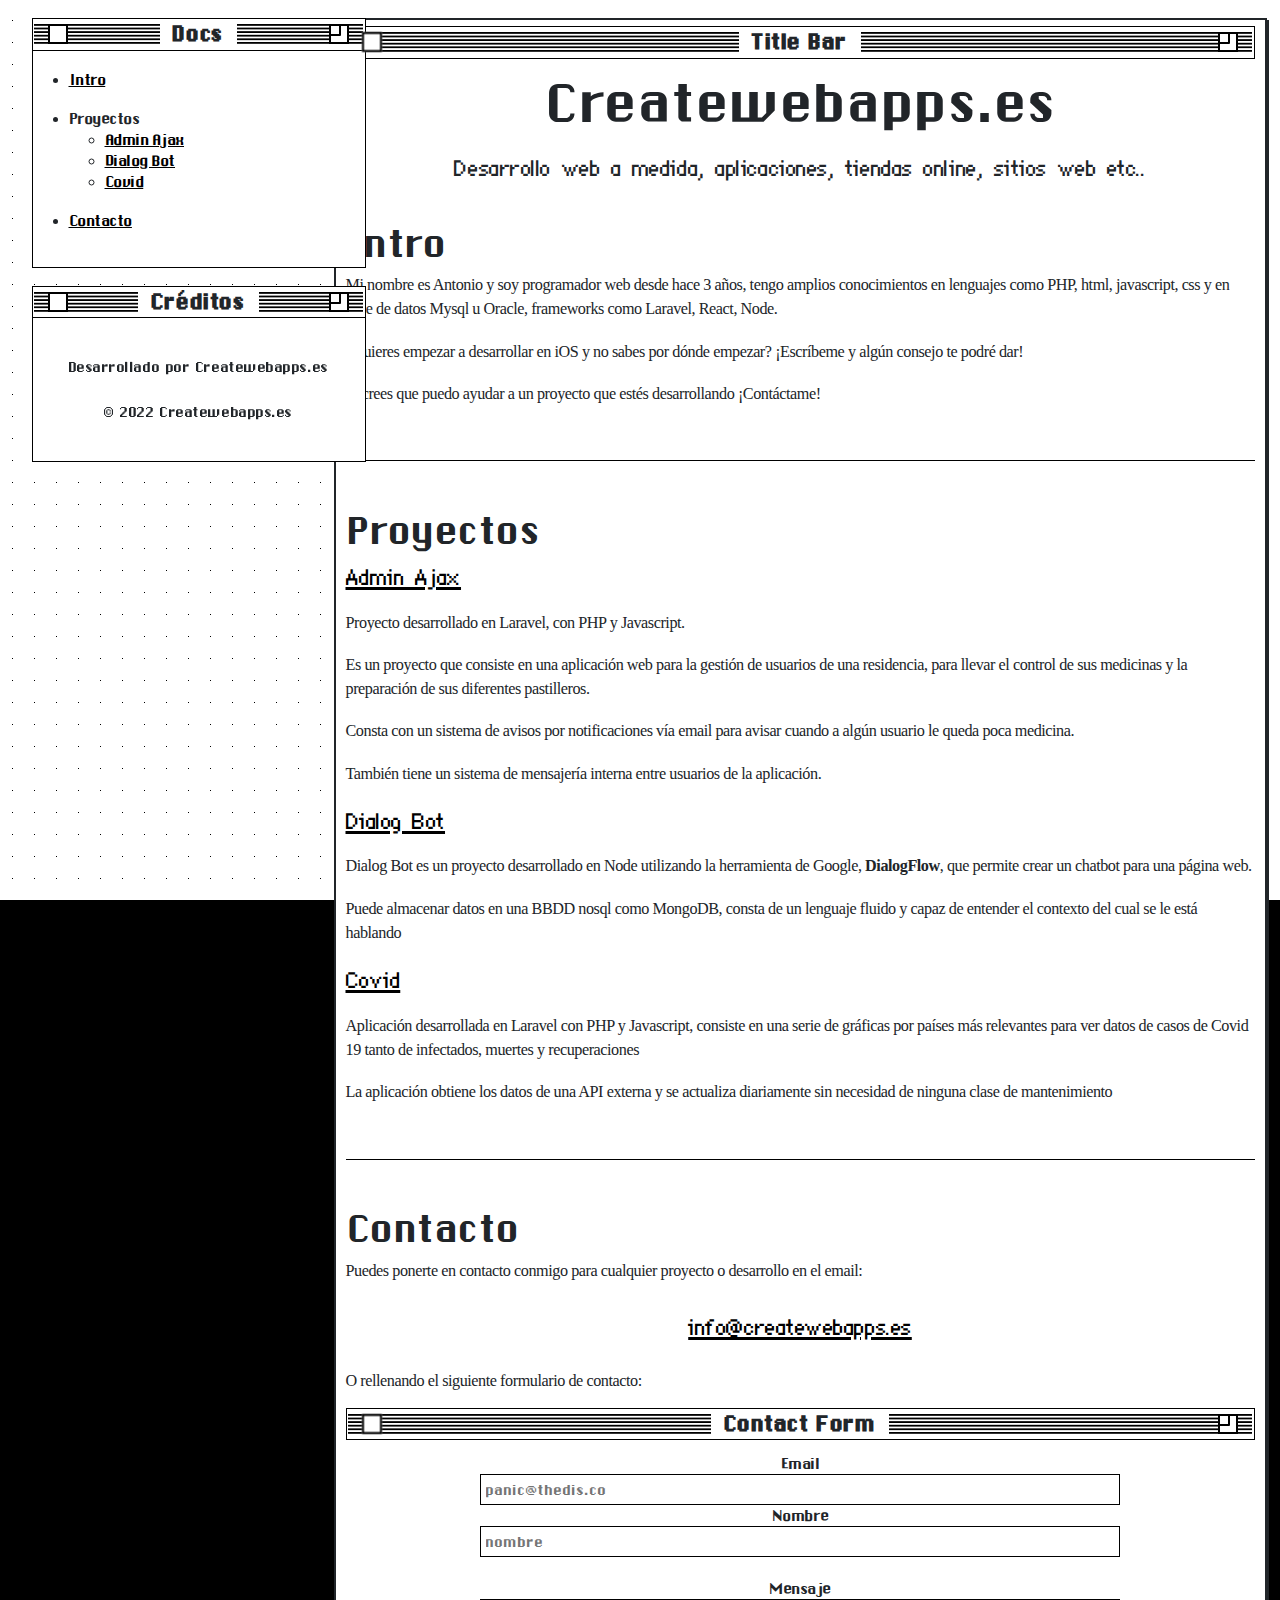
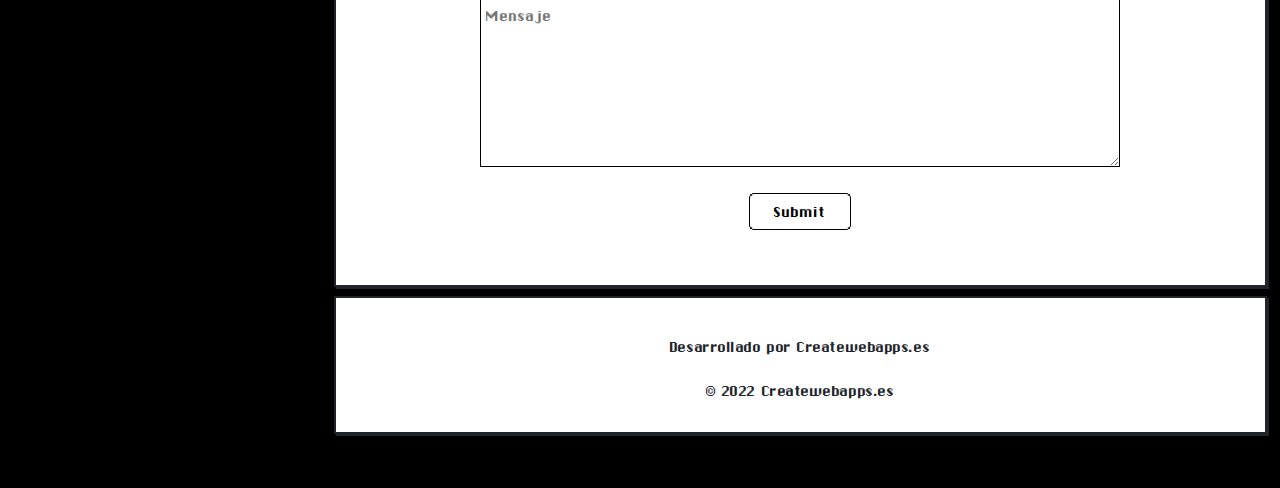
<file: index.html>
<!doctype html>
<html lang="en">
<head>
    <meta charset="utf-8">
    <meta name="viewport" content="width=device-width, initial-scale=1">
    <title>Createwebapps.es</title>
    <link rel="shortcut icon" href="favicon.ico">
    <link rel="stylesheet" href="css/bootstrap.min.css">
    <link rel="stylesheet" href="css/system.css">
    <script src="js/jquery-3.6.0.min.js"></script>


    <!--    <link rel="stylesheet" href="docs.css">-->
</head>
<body ontouchstart>
<div class="container-fluid">
    <div class="layout">

        <div class="row">
            <div class="col-lg-3 col-sm-12 col-md-5 col-main">
                <div class="fixed">
                <div class="window sidebar">
                    <div class="title-bar">
                        <button aria-label="Close" class="close"></button>
                        <h1 class="title">Docs</h1>
                        <button aria-label="Resize" class="resize"></button>
                    </div>
                    <div class="separator"></div>
                    <div class="window-pane">
                        <ul class="menu-items">
                            <li><a href="#intro">Intro</a></li>
                            <li>Proyectos
                                <ul>
                                    <li><a href="#adminajax">Admin Ajax</a></li>
                                    <li><a href="#dialogbot">Dialog Bot</a></li>
                                    <li><a href="#covid">Covid</a></li>
                                </ul>
                            </li>
                            <li><a href="#contacto">Contacto</a></li>
                        </ul>
                    </div>
                </div>
                <div class="window sidebar" id="div_creditos">
                    <div class="title-bar">
                        <button aria-label="Close" class="close close_creditos"></button>
                        <h1 class="title">Créditos</h1>
                        <button aria-label="Resize" class="resize close_creditos"></button>
                    </div>
                    <div class="separator"></div>
                    <div class="window-pane center">
                        <h1 class="dialog-text">Desarrollado por Createwebapps.es</h1>
                        <p class="dialog-text">&copy; 2022 Createwebapps.es</p>
                    </div>
                </div>
                </div>
            </div>

            <div class="col-lg-9 col-sm-12 col-md-7 pt-3 pb-5">
                <div class="standard-dialog">
                    <div class="window_derecha">
                        <div class="title-bar">
                            <button aria-label="Close" class="close"></button>
                            <h1 class="title">Title Bar</h1>
                            <button aria-label="Resize" class="resize"></button>
                        </div>
                    </div>
                    <h1 class="center logo">Createwebapps.es</h1>
                    <p class="desc center pt-2 pb-2">Desarrollo web a medida, aplicaciones, tiendas online, sitios web
                        etc..</p>
                    <h2 class="subheading" id="intro">Intro</h2>

                    <p>Mi nombre es Antonio y soy programador web desde hace 3 años, tengo amplios conocimientos en
                        lenguajes como
                        PHP, html, javascript, css y en base de datos Mysql u Oracle, frameworks como Laravel, React,
                        Node.</p>
                    <p>¿Quieres empezar a desarrollar en iOS y no sabes por dónde empezar? ¡Escríbeme y algún consejo te
                        podré
                        dar!</p>
                    <p>Si crees que puedo ayudar a un proyecto que estés desarrollando ¡Contáctame!</p>


                    <div class="spacer"></div>
                    <div class="separator"></div>
                    <div class="spacer"></div>
                    <h2 class="subheading" id="proyectos">Proyectos</h2>
                    <p class="desc" id="adminajax">
                        <a href="https://github.com/AntonioHern/adminAjax" target="_blank">Admin Ajax</a>
                    </p>

                    <p>Proyecto desarrollado en Laravel, con PHP y Javascript. </p>
                    <p>Es un proyecto que consiste en una aplicación web para la gestión de usuarios de una residencia,
                        para llevar
                        el control de sus medicinas y la preparación de sus diferentes pastilleros.</p>
                    <p>Consta con un sistema de avisos por notificaciones vía email para avisar cuando a algún usuario
                        le queda poca medicina.</p>
                    <p>También tiene un sistema de mensajería interna entre usuarios de la aplicación.</p>

                    <p class="desc" id="dialogbot">
                        <a href="https://github.com/AntonioHern/DialogBot" target="_blank">Dialog Bot</a>
                    </p>
                    <p>Dialog Bot es un proyecto desarrollado en Node utilizando la herramienta de Google, <strong>
                        DialogFlow</strong>, que permite crear un chatbot para una página web.</p>

                    <p>Puede almacenar datos en una BBDD nosql como MongoDB, consta de un lenguaje fluido y capaz de
                        entender el contexto del cual se le está hablando</p>


                    <p class="desc" id="covid">
                        <a href="https://github.com/AntonioHern/Covid" target="_blank">Covid</a>
                    </p>
                    <p>Aplicación desarrollada en Laravel con PHP y Javascript, consiste en una serie de gráficas por
                        países más relevantes para ver datos de casos de Covid 19 tanto de infectados, muertes y
                        recuperaciones</p>

                    <p>La aplicación obtiene los datos de una API externa y se actualiza diariamente sin necesidad de
                        ninguna clase de mantenimiento</p>

                    <div class="spacer"></div>
                    <div class="separator"></div>
                    <div class="spacer"></div>
                    <h2 class="subheading" id="contacto">Contacto</h2>
                    <p>Puedes ponerte en contacto conmigo para cualquier proyecto o desarrollo en el email:
                    <p class="desc center pt-2 pb-2">
                        <a href="mailto:info@createwebapps.es">info@createwebapps.es</a>
                    </p>
                    </p>

                    <p>O rellenando el siguiente formulario de contacto:</p>

                        <div id="alerta" class="alert-box outer-border scale-down mb-3">
                            <div class="title-bar">
                                <button aria-label="Close" class="close"></button>
                                <h1 class="title">Alert</h1>
                                <button aria-label="Resize" class="resize"></button>
                            </div>
                            <div class="inner-border">
                                <div class="alert-contents" style="padding-left: 30px; padding-right:20px;">
                                    <section class="field-row" style="justify-content: flex-start">
                                        <div class="square">
                                        </div>
                                        <p class="alert-text" style="padding-left:10px;">
                                            Tines que rellenar todos los campos
                                        </p>
                                    </section>
                                    <section class="field-row" style="justify-content: flex-end">
                                        <button id="ok" class="btn" style="width:95px;">OK</button>
                                    </section>

                                </div>

                            </div>
                        </div>

                    <div class="center pb-3">

                        <div class="window_derecha">
                            <div class="title-bar">
                                <button aria-label="Close" class="close"></button>
                                <h1 class="title">Contact Form</h1>
                                <button aria-label="Resize" class="resize"></button>
                            </div>
                        </div>
                        <form>
                            <label for="text_email">Email</label><br>
                            <input id="text_email" type="email" placeholder="panic@thedis.co"/><br>
                            <label for="text_nombre">Nombre</label><br>
                            <input id="text_nombre" type="text" placeholder="nombre"/><br><br>
                            <label for="text_mensaje">Mensaje</label><br>
                            <textarea id="text_mensaje" rows="6" cols="auto" placeholder="Mensaje"></textarea><br><br>
                            <button id="enviar" class="btn float-right">Submit</button>

                        </form>
                        <div class="row mt-4">
                            <div class="col">
                                <p class="dialog-text" id="respuesta"></p>
                            </div>
                        </div>
                    </div>
                </div>
                <div class="standard-dialog center scale-down pt-3 mt-2">
                    <h1 class="dialog-text">Desarrollado por Createwebapps.es</h1>
                    <p class="dialog-text">&copy; 2022 Createwebapps.es</p>
                </div>
            </div>
        </div>
    </div>
</div>
<script src="js/main.js"></script>
</body>
</html>
</file>
<file: css/system.css>
@font-face {
    font-family: Chicago;
    src: url("../fonts/ChicagoFLF.ttf");
}

@font-face {
    font-family: Monaco;
    src: url("../fonts/monaco.ttf");
}

@font-face {
    font-family: Chicago_12;
    src: url("../fonts/ChiKareGo2.ttf");
}

@font-face {
    font-family: Geneva_9;
    src: url("../fonts/FindersKeepers.ttf");
}

::-webkit-scrollbar {
    background-color: #fff;
    width: 22px
}

::-webkit-scrollbar-track {
    background: linear-gradient(45deg, #000 25%, transparent 0, transparent 75%, #000 0, #000), linear-gradient(45deg, #000 25%, transparent 0, transparent 75%, #000 0, #000);
    background-color: #fff;
    background-position: 0 0, 2px 2px;
    background-size: 4px 4px;
    border-left: 3px solid #000;
    width: 10px
}

::-webkit-scrollbar-thumb {
    background-color: #fff;
    border: 2px solid #000;
    border-right: none;
    box-sizing: content-box;
    width: 20px
}

::-webkit-scrollbar-button:horizontal:end:increment, ::-webkit-scrollbar-button:horizontal:start:decrement, ::-webkit-scrollbar-button:vertical:end:increment, ::-webkit-scrollbar-button:vertical:start:decrement {
    display: block
}

::-webkit-scrollbar-button:vertical:start {
    background-image: url("data:image/svg+xml;charset=utf-8,%3Csvg width='22' height='24' fill='none' xmlns='http://www.w3.org/2000/svg'%3E%3Cpath fill='%23fff' stroke='%23000' d='M.5.5h21v22.375H.5z'/%3E%3Cpath fill='%23000' d='M1 23h20v-2H1zM1.375 12.375h5.5V11h-5.5zM6.875 17.875h6.875V16.5H6.875zM6.875 17.875v-5.5H5.5v5.5zM9.625 5.5V4.125H8.25V5.5zM11 4.125V2.75H9.625v1.375zM19.25 12.375V11h-1.375v1.375zM17.875 11V9.625H16.5V11zM16.5 9.625V8.25h-1.375v1.375zM15.125 8.25V6.875H13.75V8.25zM13.75 6.875V5.5h-1.375v1.375zM12.375 5.5V4.125H11V5.5zM8.25 6.875V5.5H6.875v1.375zM6.875 8.25V6.875H5.5V8.25zM5.5 9.625V8.25H4.125v1.375zM4.125 11V9.625H2.75V11z'/%3E%3Cpath fill='%23000' d='M2.75 12.375V11H1.375v1.375zM15.125 17.875v-5.5H13.75v5.5zM13.75 12.375h5.5V11h-5.5z'/%3E%3C/svg%3E");
    background-repeat: no-repeat;
    height: 23.38px
}

::-webkit-scrollbar-button:vertical:start:active {
    background-image: url("data:image/svg+xml;charset=utf-8,%3Csvg width='22' height='24' fill='none' xmlns='http://www.w3.org/2000/svg'%3E%3Cpath fill='%23fff' stroke='%23000' d='M.5.5h21v22.38H.5z'/%3E%3Cpath fill='%23000' d='M1 23.005h20v-2H1zM1.375 12.378h5.5v-1.375h-5.5zM6.875 17.879h6.875V6.877H6.875zM6.875 17.879v-5.501H5.5v5.5zM9.625 5.501V4.126H8.25v1.375zM11 4.126V2.75H9.625v1.375zM19.25 12.378v-1.375h-1.375v1.375zM17.875 11.002V9.627H13.75v1.375zM16.5 9.627V8.252h-2.75v1.375zM15.125 8.252V6.877H13.75v1.375zM13.75 6.876V5.501h-1.375v1.375zM12.375 5.501V4.126h-2.75v1.375zM12.375 6.876V5.501h-5.5v1.375zM6.875 8.252V6.877H5.5v1.375zM6.875 9.627V8.252h-2.75v1.375zM6.875 11.002V9.627H2.75v1.375z'/%3E%3Cpath fill='%23000' d='M2.75 12.378v-1.375H1.375v1.375zM15.125 17.879v-5.501H13.75v5.5zM13.75 12.378h5.5v-1.375h-5.5z'/%3E%3C/svg%3E");
    background-repeat: no-repeat;
    height: 23.38px
}

::-webkit-scrollbar-button:vertical:end {
    background-image: url("data:image/svg+xml;charset=utf-8,%3Csvg width='22' height='24' fill='none' xmlns='http://www.w3.org/2000/svg'%3E%3Cpath fill='%23fff' stroke='%23000' d='M.5 22.875h21V.5H.5z'/%3E%3Cpath fill='%23000' d='M1 .375h20v2H1zM1.375 11h5.5v1.375h-5.5zM6.875 5.5h6.875v1.375H6.875zM6.875 5.5V11H5.5V5.5zM9.625 17.875v1.375H8.25v-1.375zM11 19.25v1.375H9.625V19.25zM19.25 11v1.375h-1.375V11zM17.875 12.375v1.375H16.5v-1.375zM16.5 13.75v1.375h-1.375V13.75zM15.125 15.125V16.5H13.75v-1.375zM13.75 16.5v1.375h-1.375V16.5zM12.375 17.875v1.375H11v-1.375zM8.25 16.5v1.375H6.875V16.5zM6.875 15.125V16.5H5.5v-1.375zM5.5 13.75v1.375H4.125V13.75zM4.125 12.375v1.375H2.75v-1.375z'/%3E%3Cpath fill='%23000' d='M2.75 11v1.375H1.375V11zM15.125 5.5V11H13.75V5.5zM13.75 11h5.5v1.375h-5.5z'/%3E%3C/svg%3E");
    height: 23.38px
}

::-webkit-scrollbar-button:vertical:end:active {
    background-image: url("data:image/svg+xml;charset=utf-8,%3Csvg width='22' height='24' fill='none' xmlns='http://www.w3.org/2000/svg'%3E%3Cpath fill='%23fff' stroke='%23000' d='M.5 22.88h21V.5H.5z'/%3E%3Cpath fill='%23000' d='M1 .375h20v2H1zM1.375 11.002h5.5v1.375h-5.5zM6.875 5.501h6.875v11.002H6.875zM6.875 5.501v5.501H5.5v-5.5zM9.625 17.879v1.375H8.25v-1.375zM11 19.254v1.375H9.625v-1.375zM19.25 11.002v1.375h-1.375v-1.375zM17.875 12.378v1.375H13.75v-1.375zM16.5 13.753v1.375h-2.75v-1.375zM15.125 15.128v1.375H13.75v-1.375zM13.75 16.503v1.375h-1.375v-1.375zM12.375 17.879v1.375h-2.75v-1.375zM12.375 16.503v1.375h-5.5v-1.375zM6.875 15.128v1.375H5.5v-1.375zM6.875 13.753v1.375h-2.75v-1.375zM6.875 12.378v1.375H2.75v-1.375z'/%3E%3Cpath fill='%23000' d='M2.75 11.002v1.375H1.375v-1.375zM15.125 5.501v5.501H13.75v-5.5zM13.75 11.002h5.5v1.375h-5.5z'/%3E%3C/svg%3E");
    background-repeat: no-repeat;
    height: 23.38px
}

::-webkit-scrollbar-button:horizontal:start {
    background-image: url("data:image/svg+xml;charset=utf-8,%3Csvg width='24' height='23' fill='none' xmlns='http://www.w3.org/2000/svg'%3E%3Cpath fill='%23fff' stroke='%23000' d='M.813 22.187v-21h22.375v21z'/%3E%3Cpath fill='%23000' d='M23.313 21.688v-20h-2v20zM12.688 21.313v-5.5h-1.376v5.5zM18.188 15.813V8.936h-1.375v6.876z'/%3E%3Cpath fill='%23000' d='M18.188 15.813h-5.5v1.374h5.5zM5.813 13.063H4.438v1.374h1.375zM4.438 11.688H3.063v1.374h1.374zM12.688 3.438h-1.376v1.374h1.376zM11.313 4.813H9.937v1.375h1.376zM9.938 6.188H8.562v1.375h1.376zM8.563 7.563H7.187v1.375h1.375zM7.188 8.938H5.813v1.374h1.375zM5.813 10.313H4.438v1.374h1.375zM7.188 14.438H5.813v1.374h1.375zM8.563 15.813H7.187v1.374h1.375zM9.938 17.188H8.562v1.375h1.376zM11.313 18.563H9.937v1.375h1.376zM12.688 19.938h-1.376v1.375h1.376zM18.188 7.563h-5.5v1.375h5.5z'/%3E%3Cpath fill='%23000' d='M12.688 8.938v-5.5h-1.376v5.5z'/%3E%3C/svg%3E");
    background-repeat: no-repeat;
    height: 23.38px
}

::-webkit-scrollbar-button:horizontal:start:active {
    background-image: url("data:image/svg+xml;charset=utf-8,%3Csvg width='24' height='23' fill='none' xmlns='http://www.w3.org/2000/svg'%3E%3Cpath fill='%23fff' stroke='%23000' d='M.81 22.19v-21h22.38v21z'/%3E%3Cpath fill='%23000' d='M23.315 21.69v-20h-2v20zM12.688 21.315v-5.5h-1.375v5.5zM18.189 15.815V8.94H7.187v6.875z'/%3E%3Cpath fill='%23000' d='M18.189 15.815h-5.501v1.375h5.5zM5.811 13.065H4.436v1.375h1.375zM4.436 11.69H3.06v1.375h1.375zM12.688 3.44h-1.375v1.375h1.375zM11.312 4.815H9.937V8.94h1.375zM9.937 6.19H8.562v2.75h1.375z'/%3E%3Cpath fill='%23000' d='M8.562 7.565H7.187V8.94h1.375zM7.186 8.94H5.811v1.375h1.375zM5.811 10.315H4.436v2.75h1.375zM7.186 10.315H5.811v5.5h1.375zM8.562 15.815H7.187v1.375h1.375z'/%3E%3Cpath fill='%23000' d='M9.937 15.815H8.562v2.75h1.375zM11.312 15.815H9.937v4.125h1.375zM12.688 19.94h-1.375v1.375h1.375zM18.189 7.565h-5.501V8.94h5.5z'/%3E%3Cpath fill='%23000' d='M12.688 8.94v-5.5h-1.375v5.5z'/%3E%3C/svg%3E");
    background-repeat: no-repeat;
    height: 23.38px
}

::-webkit-scrollbar-button:horizontal:end {
    background-image: url("data:image/svg+xml;charset=utf-8,%3Csvg width='24' height='23' fill='none' xmlns='http://www.w3.org/2000/svg'%3E%3Cpath fill='%23fff' stroke='%23000' d='M23.188 22.188v-21H.813v21z'/%3E%3Cpath fill='%23000' d='M.688 21.687v-20h2v20zM11.313 21.312v-5.5h1.375v5.5zM5.813 15.812V8.937h1.375v6.875zM5.813 15.813h5.5v1.375h-5.5zM18.188 13.063h1.375v1.375h-1.375zM19.563 11.688h1.375v1.375h-1.375zM11.313 3.438h1.375v1.375h-1.375zM12.688 4.813h1.375v1.375h-1.375zM14.063 6.188h1.375v1.375h-1.375zM15.438 7.563h1.375v1.375h-1.375zM16.813 8.938h1.375v1.375h-1.375zM18.188 10.313h1.375v1.375h-1.375zM16.813 14.438h1.375v1.375h-1.375zM15.438 15.813h1.375v1.375h-1.375zM14.063 17.188h1.375v1.375h-1.375zM12.688 18.563h1.375v1.375h-1.375z'/%3E%3Cpath fill='%23000' d='M11.313 19.938h1.375v1.375h-1.375zM5.813 7.563h5.5v1.375h-5.5zM11.313 8.937v-5.5h1.375v5.5z'/%3E%3C/svg%3E");
    height: 23.38px
}

::-webkit-scrollbar-button:horizontal:end:active {
    background-image: url("data:image/svg+xml;charset=utf-8,%3Csvg width='24' height='23' fill='none' xmlns='http://www.w3.org/2000/svg'%3E%3Cpath fill='%23fff' stroke='%23000' d='M23.19 22.19v-21H.81v21z'/%3E%3Cpath fill='%23000' d='M.685 21.69v-20h2v20zM11.312 21.315v-5.5h1.375v5.5zM5.811 15.815V8.94h11.002v6.875z'/%3E%3Cpath fill='%23000' d='M5.811 15.815h5.501v1.375H5.811zM18.189 13.065h1.375v1.375h-1.375zM19.564 11.69h1.375v1.375h-1.375zM11.312 3.44h1.375v1.375h-1.375zM12.688 4.815h1.375V8.94h-1.375zM14.063 6.19h1.375v2.75h-1.375zM15.438 7.565h1.375V8.94h-1.375zM16.814 8.94h1.375v1.375h-1.375zM18.189 10.315h1.375v2.75h-1.375zM16.814 10.315h1.375v5.5h-1.375zM15.438 15.815h1.375v1.375h-1.375zM14.063 15.815h1.375v2.75h-1.375zM12.688 15.815h1.375v4.125h-1.375zM11.312 19.94h1.375v1.375h-1.375zM5.811 7.565h5.501V8.94H5.811z'/%3E%3Cpath fill='%23000' d='M11.312 8.94v-5.5h1.375v5.5z'/%3E%3C/svg%3E");
    background-repeat: no-repeat;
    height: 23.38px
}

body {
    background: linear-gradient(90deg, #fff 21px, transparent 1%) 50%, linear-gradient(#fff 21px, transparent 1%) 50%, #000;
    background-attachment: fixed;
    background-size: 22px 22px
}

a {
    color: #000;
    text-decoration: underline
}

hr {
    border-top: .15em solid #000
}

.heading, h1 {
    font-size: 5vw;
}

.heading, h1, h2 {
    font-family: Chicago
}

h2 {
    font-size: 2em
}

.standard-button {
    display: block;
    min-height: 20px;
    min-width: 59px
}

.standard-dialog {
    background-color: #fff;
    border: 2px solid;
    box-shadow: 2px 2px;
    padding: 10px
}

.alert-box, .modal-dialog {
    background: #fff;
    padding: 13px;
    width: auto
}

.alert-contents, .modal-contents {
    padding: 10px
}

.modeless-dialog {
    font-size: 18px;
    height: 100%;
    letter-spacing: -.025em;
    padding: 1.5rem .5rem .5rem
}

.inner-border {
    border-color: currentcolor;
    border-style: solid;
    border-width: 3.5px 5px
}

.outer-border {
    border: 2px solid;
    padding: 3px
}

.title-bar {
    align-items: center;
    background: linear-gradient(#000 50%, transparent 0);
    background-clip: content-box;
    background-size: 6.6666666667% 13.3333333333%;
    display: flex;
    flex: none;
    height: 1.5rem;
    margin: .1rem 0;
    padding: .2rem .1rem
}

.title-bar .title {
    background: #fff;
    cursor: default;
    font-family: Chicago_12;
    font-size: 1.5rem;
    font-weight: 700;
    line-height: 1.1;
    margin: 0 auto;
    padding: 0 .5em;
    text-align: center
}

.inactive-title-bar {
    align-items: center;
    background-clip: content-box;
    background-size: 6.6666666667% 13.3333333333%;
    display: flex;
    flex: none;
    height: 1.5rem;
    margin: .1rem 0;
    padding: .2rem .1rem
}

.inactive-title-bar .title {
    color: #a5a5a5;
    cursor: default;
    font-family: Chicago_12;
    font-size: 1.5rem;
    font-weight: 700;
    line-height: 1.1;
    margin: 0 auto;
    padding: 0 .5em;
    text-align: center
}

.title-bar button {
    background-color: #fff;
    border: 4px solid #000;
    cursor: pointer;
    display: block;
    height: 40px;
    margin: 0 .2rem;
    position: relative;
    transform: scale(.5);
    width: 40px
}

.title-bar button span {
    clip: rect(1px 1px 1px 1px);
    clip: rect(1px, 1px, 1px, 1px);
    position: absolute !important
}

.title-bar button.close:after, .title-bar button.close:before {
    bottom: 0;
    content: "";
    left: 0;
    opacity: 0;
    position: absolute;
    right: 0;
    top: 0
}

.title-bar button.close:before {
    background: linear-gradient(#000, #000) 0, linear-gradient(#000, #000) 100%, linear-gradient(#000, #000) top, linear-gradient(#000, #000) bottom;
    background-repeat: no-repeat;
    background-size: 30% 4px, 30% 4px, 4px 30%, 4px 30%
}

.title-bar button.close:after {
    background: linear-gradient(#000, #000) 0, linear-gradient(#000, #000) 100%, linear-gradient(#000, #000) top, linear-gradient(#000, #000) bottom;
    background-repeat: no-repeat;
    background-size: 22.5% 3.6363636364px, 22.5% 3.6363636364px, 3.6363636364px 22.5%, 3.6363636364px 22.5%;
    transform: rotate(45deg) scale(1.1)
}

.title-bar button.close:active:after, .title-bar button.close:active:before {
    opacity: 1
}

.title-bar button.resize {
    background: linear-gradient(#000, #000) left 58%, linear-gradient(180deg, #000 0, #000) 58% top;
    background-color: #fff;
    background-repeat: no-repeat;
    background-size: 60% 4px, 4px 60%
}

.title-bar button.resize:active {
    background: #fff
}

.title-bar button.hidden {
    visibility: hidden
}

.window {
    background-color: #fff;
    border: .1em solid #000;
    flex-direction: column;
    font-family: Inconsolata, Menlo, Chicago, Geneva;
    margin: 1rem;
    min-width: 320px;
    overflow: hidden
}

.window_derecha {
    background-color: #fff;
    border: .1em solid #000;
    flex-direction: column;
    font-family: Inconsolata, Menlo, Chicago, Geneva;
    margin-top: -4px;
    margin-bottom: .7em;
    min-width: 320px;
    overflow: hidden
}

.window-pane {
    font-size: 18px;
    height: 100%;
    letter-spacing: -.025em;
    overflow-y: scroll;
    padding: 1rem 2rem
}

.window-pane::-webkit-scrollbar {
    background-color: #fff;
    width: 22px
}

.window-pane::-webkit-scrollbar-track {
    background: linear-gradient(45deg, #000 25%, transparent 0, transparent 75%, #000 0, #000), linear-gradient(45deg, #000 25%, transparent 0, transparent 75%, #000 0, #000);
    background-color: #fff;
    background-position: 0 0, 2px 2px;
    background-size: 4px 4px;
    border-left: 4px solid #000;
    width: 10px
}

.window-pane::-webkit-scrollbar-thumb {
    background-color: #fff;
    border: 2px solid #000;
    border-right: none;
    box-sizing: content-box;
    width: 20px
}

.separator {
    border-width: .1rem 0;
    border-top: .1rem solid #000
}

.details-bar, .separator {
    display: flex;
    flex: none;
    flex-direction: row;
    font-size: 1rem;
    justify-content: space-between
}

.details-bar {
    border: .1rem solid #000;
    border-width: .1rem 0;
    font-weight: 100;
    padding: .4rem .8rem
}

.btn {
    background: #fff;
    border-image: url("../img/button.png") 30 stretch;
    border-style: solid;
    border-width: 5.5px;
    color: #000;
    cursor: pointer;
    font-size: 18px;
    min-height: 20px;
    min-width: 59px;
    padding: 0 20px;
    text-align: center;
    text-decoration: none
}

.btn, .btn:active {
    font-family: Chicago_12
}

.btn:active {
    background: #000;
    border-radius: 6px;
    color: #fff
}

.btn:disabled {
    background: #fff;
    border-image: url("../img/button.png") 30 stretch;
    border-style: solid;
    border-width: 5.5px;
    color: #b6b7b8;
    min-height: 20px;
    min-width: 59px;
    text-align: center;
    text-decoration: none
}

.btn:disabled, input {
    font-family: Chicago_12;
    font-size: 18px
}

input {
    border: 1.5px solid #000;
    padding-left: 5px;
    min-width:50vw;
}

textarea {
    border: 1.5px solid #000;
    padding-left: 5px;
    min-width:50vw;
    min-height: 10vh;
    font-family: Chicago_12;
    font-size: 18px;

}



input:focus {
    outline: none
}

input[type=color]:focus-visible, input[type=date]:focus-visible, input[type=datetime-local]:focus-visible, input[type=datetime]:focus-visible, input[type=email]:focus-visible, input[type=month]:focus-visible, input[type=number]:focus-visible, input[type=password]:focus-visible, input[type=search]:focus-visible, input[type=tel]:focus-visible, input[type=text]:focus-visible, input[type=time]:focus-visible, input[type=week]:focus-visible, textarea:focus {
    background: #000;
    color: #fff
}

input[type=radio] + label:before {
    border-image: url("data:image/svg+xml;charset=utf-8,%3Csvg width='12' height='12' xmlns='http://www.w3.org/2000/svg'%3E%3Cpath d='M4 0h4v1H4zM0 4h1v4H0zM11 4h1v4h-1zM2 1h2v1H2zM8 1h2v1H8zM10 2h1v2h-1zM1 2h1v2H1zM4 11h4v1H4zM2 10h2v1H2zM8 10h2v1H8zM10 8h1v2h-1zM1 8h1v2H1z'/%3E%3C/svg%3E");
    height: 20px;
    width: 20px
}

input[type=checkbox] + label:before {
    border: 1.5px solid #000;
    height: 20px;
    width: 20px
}

input[type=checkbox], input[type=radio] {
    appearance: none;
    -webkit-appearance: none;
    -moz-appearance: none;
    background: 0;
    border: none;
    margin: 0;
    opacity: 0;
    position: fixed
}

input[type=checkbox] + label, input[type=radio] + label {
    line-height: 13px;
    padding-left: 5px
}

input[type=radio] + label {
    margin-left: 18px;
    position: relative
}

input[type=radio] + label:before {
    background: url("data:image/svg+xml;charset=utf-8,%3Csvg width='12' height='12' xmlns='http://www.w3.org/2000/svg'%3E%3Cpath d='M4 0h4v1H4zM0 4h1v4H0zM11 4h1v4h-1zM2 1h2v1H2zM8 1h2v1H8zM10 2h1v2h-1zM1 2h1v2H1zM4 11h4v1H4zM2 10h2v1H2zM8 10h2v1H8zM10 8h1v2h-1zM1 8h1v2H1z'/%3E%3C/svg%3E");
    content: "";
    display: inline-block;
    height: 12px;
    left: -18px;
    margin-right: 6px;
    position: absolute;
    top: 0;
    width: 12px
}

input[type=radio]:focus-visible + label:before, input[type=radio]:hover + label:before {
    background-image: url("data:image/svg+xml;charset=utf-8,%3Csvg width='12' height='12' xmlns='http://www.w3.org/2000/svg'%3E%3Cpath d='M4 0h4v2H4zM0 4h2v4H0zM10 4h2v4h-2zM2 1h2v2H2zM8 1h2v2H8z'/%3E%3Cpath d='M9 2h2v2H9zM1 2h2v2H1zM4 10h4v2H4zM2 9h2v2H2zM8 9h2v2H8z'/%3E%3Cpath d='M9 8h2v2H9zM1 8h2v2H1z'/%3E%3C/svg%3E")
}

input[type=radio]:checked + label:after {
    background: url("data:image/svg+xml;charset=utf-8,%3Csvg width='7' height='7' xmlns='http://www.w3.org/2000/svg'%3E%3Cpath d='M1 0h4v1H1zM1 5h4v1H1zM0 1h6v4H0z'/%3E%3C/svg%3E");
    content: "";
    display: block;
    height: 6px;
    left: -15px;
    position: absolute;
    top: 3px;
    width: 6px
}

input[type=checkbox] + label {
    margin-left: 19px;
    position: relative
}

input[type=checkbox] + label:before {
    background: undefined;
    box-shadow: undefined;
    content: "";
    display: inline-block;
    height: 13px;
    left: -19px;
    margin-right: 6px;
    position: absolute;
    width: 13px
}

input[type=checkbox]:focus-visible + label:before, input[type=checkbox]:hover + label:before {
    outline: 1px solid #000
}

input[type=checkbox]:checked + label:after {
    background: url("data:image/svg+xml;charset=utf-8,%3Csvg width='12' height='12' xmlns='http://www.w3.org/2000/svg'%3E%3Cpath d='M0 0h1v1H0zM1 1h1v1H1zM2 2h1v1H2zM3 3h1v1H3zM4 4h1v1H4zM5 5h1v1H5zM6 6h1v1H6zM7 7h1v1H7zM8 8h1v1H8zM9 9h1v1H9zM10 10h1v1h-1zM11 11h1v1h-1zM11 0h1v1h-1zM10 1h1v1h-1zM9 2h1v1H9zM8 3h1v1H8zM7 4h1v1H7zM6 5h1v1H6zM5 6h1v1H5zM4 7h1v1H4zM3 8h1v1H3zM2 9h1v1H2zM1 10h1v1H1zM0 11h1v1H0z'/%3E%3C/svg%3E");
    background-repeat: no-repeat;
    content: "";
    display: block;
    height: 12px;
    left: -17px;
    position: absolute;
    top: 2px;
    width: 12px
}

input[type=checkbox][disabled] + label:before {
    background: undefined
}

input[type=checkbox][disabled]:checked + label:after {
    background: svg-load("./icon/checkmark-disabled.svg")
}

.field-row {
    align-items: center;
    display: flex;
    font-family: Chicago_12;
    font-size: 1em
}

[class^=field-row] + [class^=field-row] {
    margin-top: 6px
}

.field-row > * + * {
    margin-left: 6px
}

.apple {
    background: url("data:image/svg+xml;charset=utf-8,%3Csvg width='18' height='22' viewBox='0 0 9 11' xmlns='http://www.w3.org/2000/svg'%3E%3Cpath d='M5 0h2v1H5zM4 1h2v1H4zM4 2h1v1H4zM1 3h3v1H1zM5 3h3v1H5zM0 4h9v1H0zM0 5h7v2H0zM0 7h9v2H0zM1 9h7v1H1zM2 10h2v1H2zM5 10h2v1H5z'/%3E%3C/svg%3E");
    background-repeat: no-repeat;
    border: none;
    display: inline-block;
    height: 22px;
    margin-right: 2px;
    width: 18px
}

form {
    font-family: Inconsolata, Menlo, Chicago, Geneva;
    font-size: 14px
}

select {
    appearance: none;
    -webkit-appearance: none;
    -moz-appearance: none;
    background-image: url("data:image/svg+xml;charset=utf-8,%3Csvg width='17' height='17' fill='none' xmlns='http://www.w3.org/2000/svg'%3E%3Cpath fill='%23fff' d='M0 0h17v17H0z'/%3E%3Cpath fill='%23000' d='M2 5h13v1H2zM4 7h9v1H4zM5 8h7v1H5zM6 9h5v1H6zM7 10h3v1H7zM8 11h1v1H8zM3 6h11v1H3z'/%3E%3C/svg%3E");
    background-position: top 2px right 2px;
    background-repeat: no-repeat;
    border: 1.5px solid;
    -webkit-box-shadow: 2px 8px 0 0 #000;
    -moz-box-shadow: 2px 8px 0 0 #000;
    box-shadow: 2px 2px 0 -1px #000;
    font-size: 18px;
    height: auto;
    padding-left: 20px;
    position: relative;
    width: 10rem
}

select, ul[role] {
    font-family: Chicago_12
}

ul[role] {
    cursor: pointer;
    font-size: 1em;
    list-style: none;
    margin: 0;
    padding: 0
}

ul[role=menu-bar] {
    background: #fff;
    display: flex
}

ul[role=menu-bar] > [role=menu-item] {
    padding: 6px 10px;
    position: relative
}

ul[role=menu-bar] > [role=menu-item]:focus, ul[role=menu-bar] > [role=menu-item]:focus-within, ul[role=menu-bar] > [role=menu-item]:hover {
    background: #000;
    color: #fff;
    outline: none
}

ul[role=menu] {
    background: #fff;
    border: 1px solid;
    box-shadow: 2px 2px;
    color: initial;
    min-width: 200px;
    position: relative
}

ul[role=menu]:before {
    box-shadow: inset 1px 0 rgba(0, 0, 0, .15), inset -1px 0 #fff;
    content: "";
    left: 28px;
    pointer-events: none;
    position: absolute;
    width: 2px
}

[role=menu-item] ul[role=menu] {
    display: none;
    left: 0;
    position: absolute;
    top: 100%;
    z-index: 99
}

ul[role=menu] > [role=menu-item] > a, ul[role=menu] > [role=menu-item] > button, ul[role=menu] > [role=menu-item][aria-haspopup=true] {
    all: unset;
    box-sizing: border-box;
    display: block;
    padding: 5px 20px;
    position: relative;
    width: 100%
}

ul[role=menu] > [role=menu-item] > a:focus, ul[role=menu] > [role=menu-item] > a:hover, ul[role=menu] > [role=menu-item] > button:focus, ul[role=menu] > [role=menu-item] > button:hover, ul[role=menu] > [role=menu-item][aria-haspopup=true]:focus, ul[role=menu] > [role=menu-item][aria-haspopup=true]:hover {
    background: #000;
    color: #fff
}

ul [role=menu-item] {
    position: relative
}

ul [role=menu-item]:focus-within > [role=menu], ul [role=menu-item]:focus > [role=menu] {
    display: block
}

ul [role=menu-item].divider:after {
    border-top: 1.5px dotted #000;
    content: "";
    display: block;
    padding: 0;
    pointer-events: none
}

.menu-items > li {
    margin-bottom: 1rem
}

@font-face {
    font-family: Geneva9;
    src: url("../fonts/FindersKeepers.ttf")
}

@font-face {
    font-family: Chicago_12;
    src: url("../fonts/ChiKareGo2.ttf");
}


* {
    box-sizing: border-box;
}

body {
    margin: 0;
    padding: 0;
}

/* Layout: */

/*.col-main {*/
/*  flex: 1;*/
/*}*/

/*.col-complementary {*/
/*  flex: 1;*/
/*}*/

aside {
    width: 200px;
    position: fixed;
    top: 0;
    bottom: 0;
    padding: 8px;
    display: flex;
    align-items: stretch;
}

html {
    font-family: "Inconsolata", Menlo, Chicago, Geneva;
    font-size: 18px;
    letter-spacing: -0.025em;
    min-height: 100vh;
}

h3 {
    font-family: Chicago;
    font-size: 1.5em;
}

.heading {
    font-size: 6vw;
}

.desc {
    font-family: Geneva_9;
    font-size: 2em;
    line-height: .9em;
}


.center {
    text-align: center;
}

.component {
    display: flex;
    margin-top: 24px;
    font-family: Geneva;
    font-size: 1em;
}

.alert-text,
.dialog-text,
.modal-text,
.modeless-text {
    font-family: Chicago_12;
    font-size: 1em;
    font-weight: normal;
}

.dialog-text {
    margin-top: 20px;
}

.modal-text, .alert-text {
    font-size: 1.2em;
    margin-top: 10px;
}

p {
    font-family: Geneva;
    font-size: 0.9em;
}


blockquote {
    margin: 0 0 20px;
    padding: 20px;
    width: 80%;
    font-size: 14px;
    border: 1px solid black;
}

blockquote footer {
    margin: 12px 0 0 12px;
}

.example {
    margin: 16px;
    padding: 12px 24px;
    border-left: 1px solid #000000;
}

summary {
    font-size: 14px;
    padding-top: 10px;
}

pre {
    font-size: 13px;
}

.modal-dialog {
    width: 50%;
}

.spacer {
    padding-top: 1rem;
    padding-bottom: 1rem;
}

.btn.active {
    background: black;
    border-radius:6px;
    color: white;
    font-family: Chicago_12;
}

.btn:hover {
    background: black;
    border-radius:6px;
    color: white;
    font-family: Chicago_12;
}

.square {
    background-image: url("../img/ecl.png");
    width: 52px;
    height: 52px;
    background-color: transparent;
    border: 1.5px solid black;
    padding-right: 49px;
}

.menu-items {
    padding: 0;
    font-size: 14px;
}


.logo{
    font-size: 4vw;
}

.subheading {
   padding-top: .3em;
}


@media screen and (min-width: 1100px) {
   #alerta {
       width: 32rem;
       margin-left: 22%;
   }

    .fixed{
        position: fixed;

    }
}
</file>
<file: docs.css>
@font-face {
  font-family: Geneva9;
  src: url("fonts/FindersKeepers.ttf")
}

@font-face {
  font-family: Chicago_12;
  src: url("fonts/ChiKareGo2.ttf");
}


* {
  box-sizing: border-box;
}

body {
  margin: 0;
  padding: 0;
}

/* Layout: */

/*.col-main {*/
/*  flex: 1;*/
/*}*/

/*.col-complementary {*/
/*  flex: 1;*/
/*}*/

aside {
  width: 200px;
  position: fixed;
  top: 0;
  bottom: 0;
  padding: 8px;
  display: flex;
  align-items: stretch;
}

html {
  font-family: "Inconsolata", Menlo, Chicago, Geneva;
  font-size: 18px;
  letter-spacing: -0.025em;
  min-height: 100vh;
}

h3 {
  font-family: Chicago;
  font-size: 1.5em;
}

.heading {
  font-size: 3rem;
}

.desc {
  font-family: Geneva_9;
  font-size: 2em;
}


.center {
  text-align: center;
}

.component {
  display: flex;
  margin-top: 24px;
  font-family: Geneva;
  font-size: 1em;
}

.alert-text,
.dialog-text,
.modal-text,
.modeless-text {
  font-family: Chicago_12;
  font-size: 1em;
  font-weight: normal;
}

.dialog-text {
  margin-top: 20px;
}

.modal-text, .alert-text {
  font-size: 1.2em;
  margin-top: 10px;
}

p {
  font-family: Geneva;
  font-size: 0.9em;
}


blockquote {
  margin: 0 0 20px;
  padding: 20px;
  width: 80%;
  font-size: 14px;
  border: 1px solid black;
}

blockquote footer {
  margin: 12px 0 0 12px;
}

.example {
  margin: 16px;
  padding: 12px 24px;
  border-left: 1px solid #000000;
}

summary {
  font-size: 14px;
  padding-top: 10px;
}

pre {
  font-size: 13px;
}

.modal-dialog {
  width: 50%;
}

.btn.active {
  background: black;
  border-radius:6px;
  color: white;
  font-family: Chicago_12;
}

.square {
  width: 50px;
  height: 50px;
  background-color: transparent;
  border: 1.5px solid black;
  padding-right: 46px;
}

.menu-items {
  padding: 0;
  font-size: 14px;
}

/*!* responsive shiz *!*/
/*@media only screen and (min-width: 640px) {*/
/*  .layout {*/
/*    display: flex;*/
/*    justify-content: space-between;*/
/*  }*/
/*  .standard-dialog {*/
/*    !*margin-right: 20px;*!*/
/*    margin-top: 18px;*/
/*  }*/
/*  .sidebar {*/
/*    z-index: 1;*/
/*  }*/
/*}*/
/*@media only screen and (max-width: 600px) {*/
/*  .sidebar {*/
/*    display: none !important;*/
/*  }*/
/*  .example {*/
/*    margin: 0px;*/
/*  }*/
/*  .component {*/
/*    display: contents;*/
/*  }*/
/*  .scale-down {*/
/*    transform: scale(0.8);*/
/*  }*/
/*}*/
</file>
